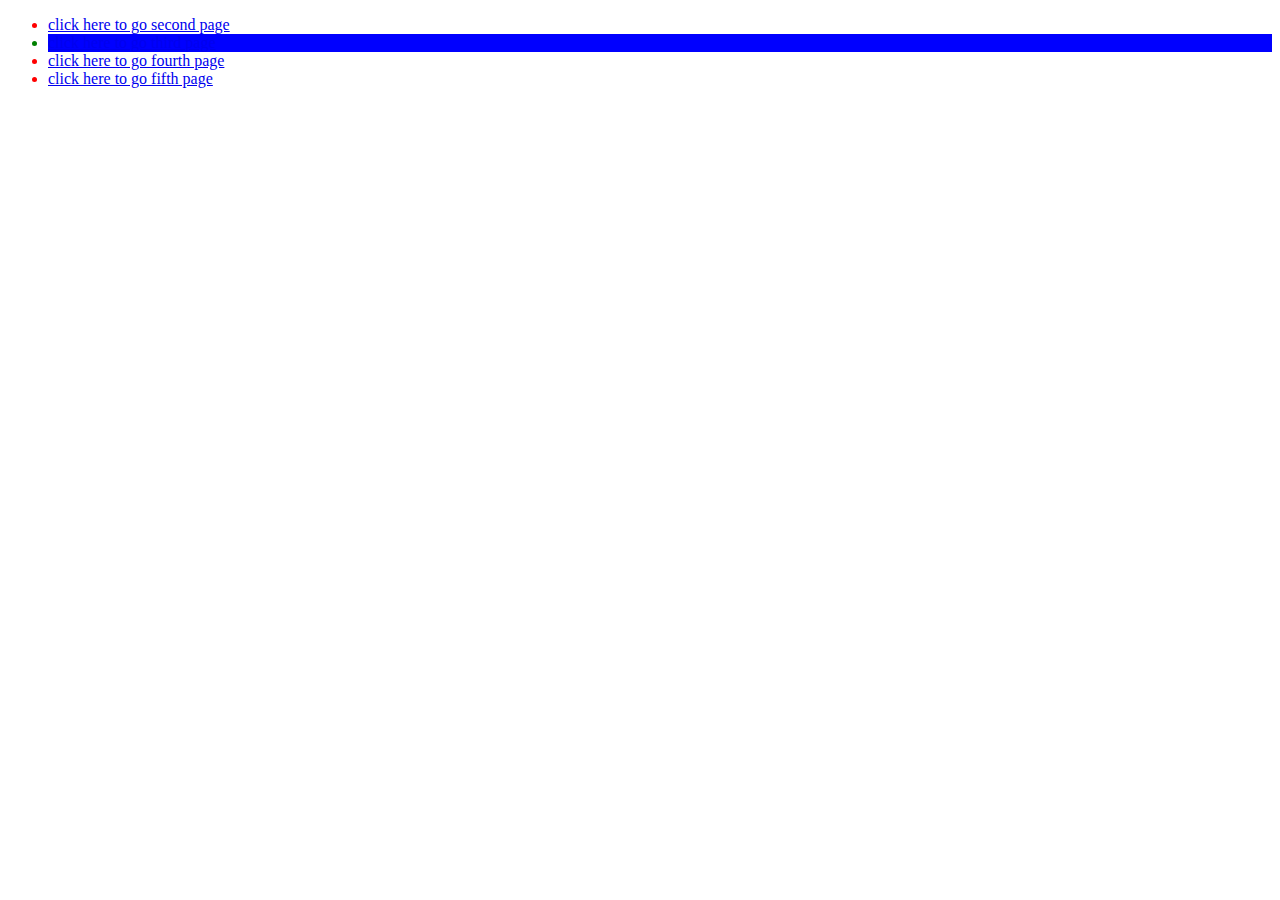
<file: index.html>
<!DOCTYPE html>
<html>
    <head>
        <title>My Webpage</title>
        <link rel="stylesheet" href="https://stackpath.bootstrapcdn.com/bootstrap/4.1.3/css/bootstrap.min.css" integrity="sha384-MCw98/SFnGE8fJT3GXwEOngsV7Zt27NXFoaoApmYm81iuXoPkFOJwJ8ERdknLPMO" crossorigin="anonymous">
        <link rel="stylesheet" href="main.css">
    </head>
    <body>
    <div class="container">
        <div class="row">
            <div class="col-md-4">
                <ul class="name">
                    <li><a href="second.html">click here to go second page</a></li>
                    <li id="another_name"><a href="third.html">click here to go third page</a></li>
                    <li><a href="fourth.html">click here to go fourth page</a></li>
                    <li><a href="fifth.html">click here to go fifth page</a></li>
                </ul>
            </div>
        </div>
    </div>
    </body>
</html>
</file>
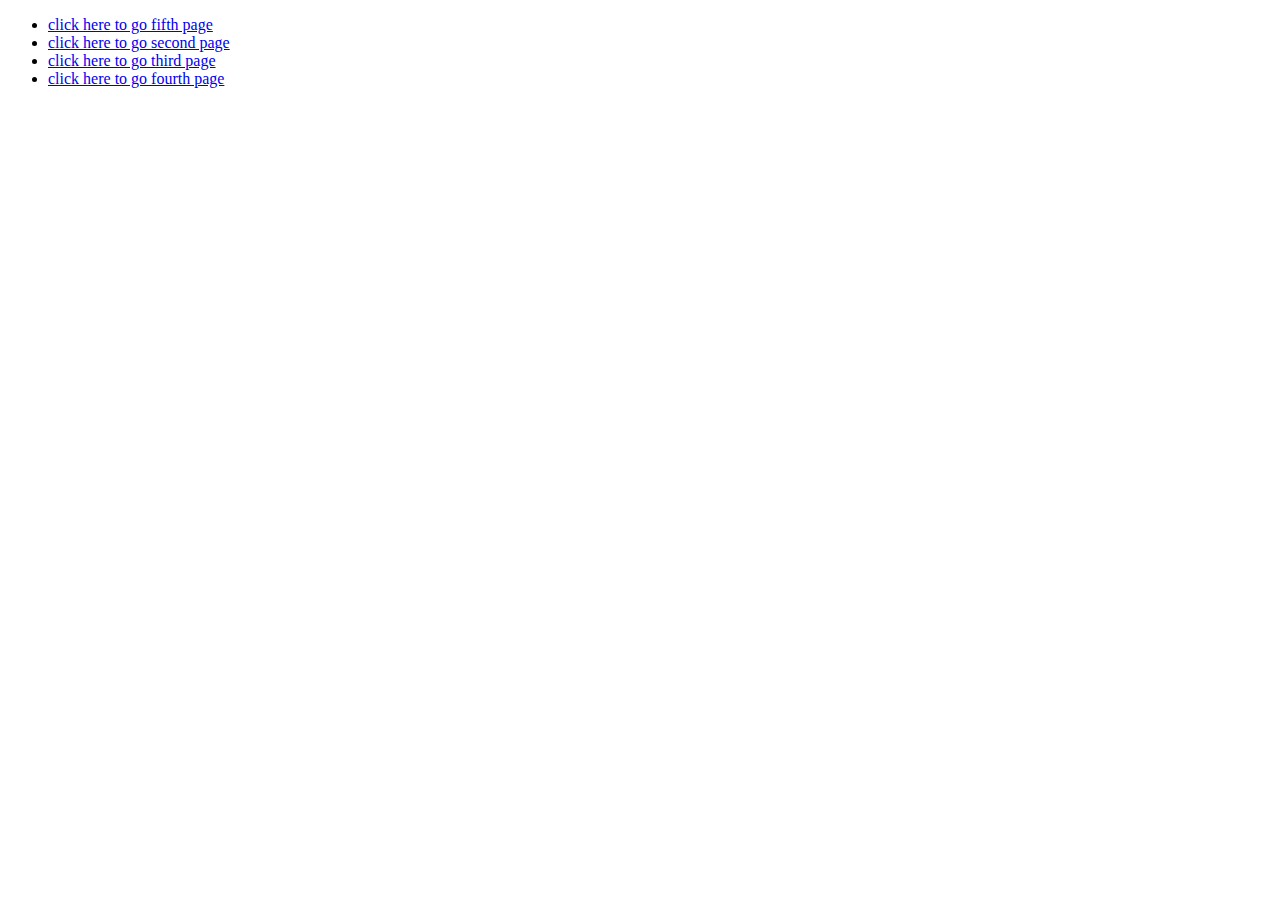
<file: fifth.html>
<!DOCTYPE html>
<html lang="en" dir="ltr">
    <head>
        <meta charset="utf-8">
        <title></title>
        <link rel="stylesheet" href="main.css">
    </head>
    <body>



        <ul>
            <li><a href="index.html">click here to go fifth page</a></li>
            <li><a href="second.html">click here to go second page</a></li>
            <li><a href="third.html">click here to go third page</a></li>
            <li><a href="fourth.html">click here to go fourth page</a></li>
        </ul>
    </body>
</html>
</file>
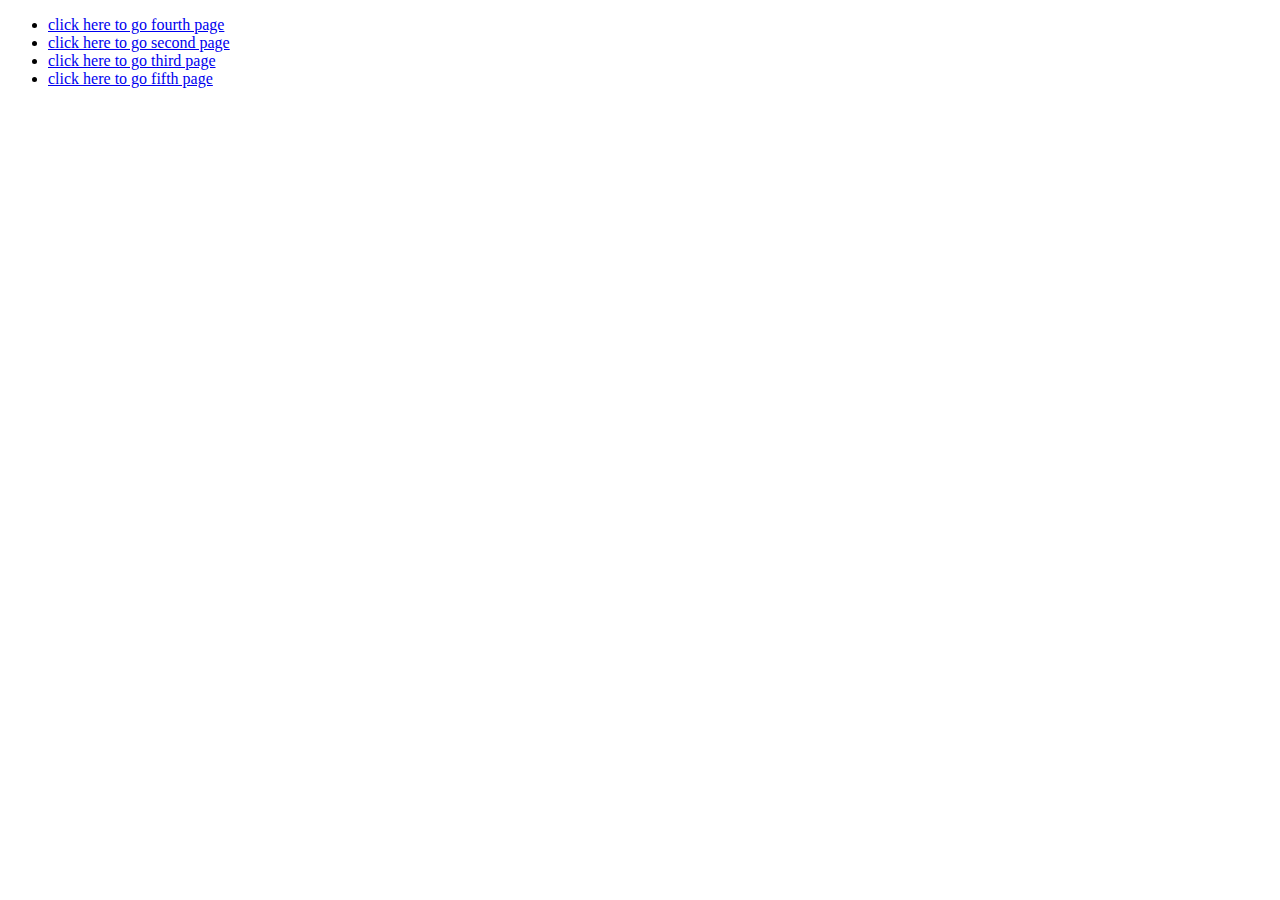
<file: fourth.html>
<!DOCTYPE html>
<html lang="en" dir="ltr">
    <head>
        <meta charset="utf-8">
        <title></title>
        <link rel="stylesheet" href="main.css">
    </head>
    <body>
        <ul>
            <li><a href="index.html">click here to go fourth page</a></li>
            <li><a href="second.html">click here to go second page</a></li>
            <li><a href="third.html">click here to go third page</a></li>
            <li><a href="fifth.html">click here to go fifth page</a></li>
        </ul>
    </body>
</html>
</file>
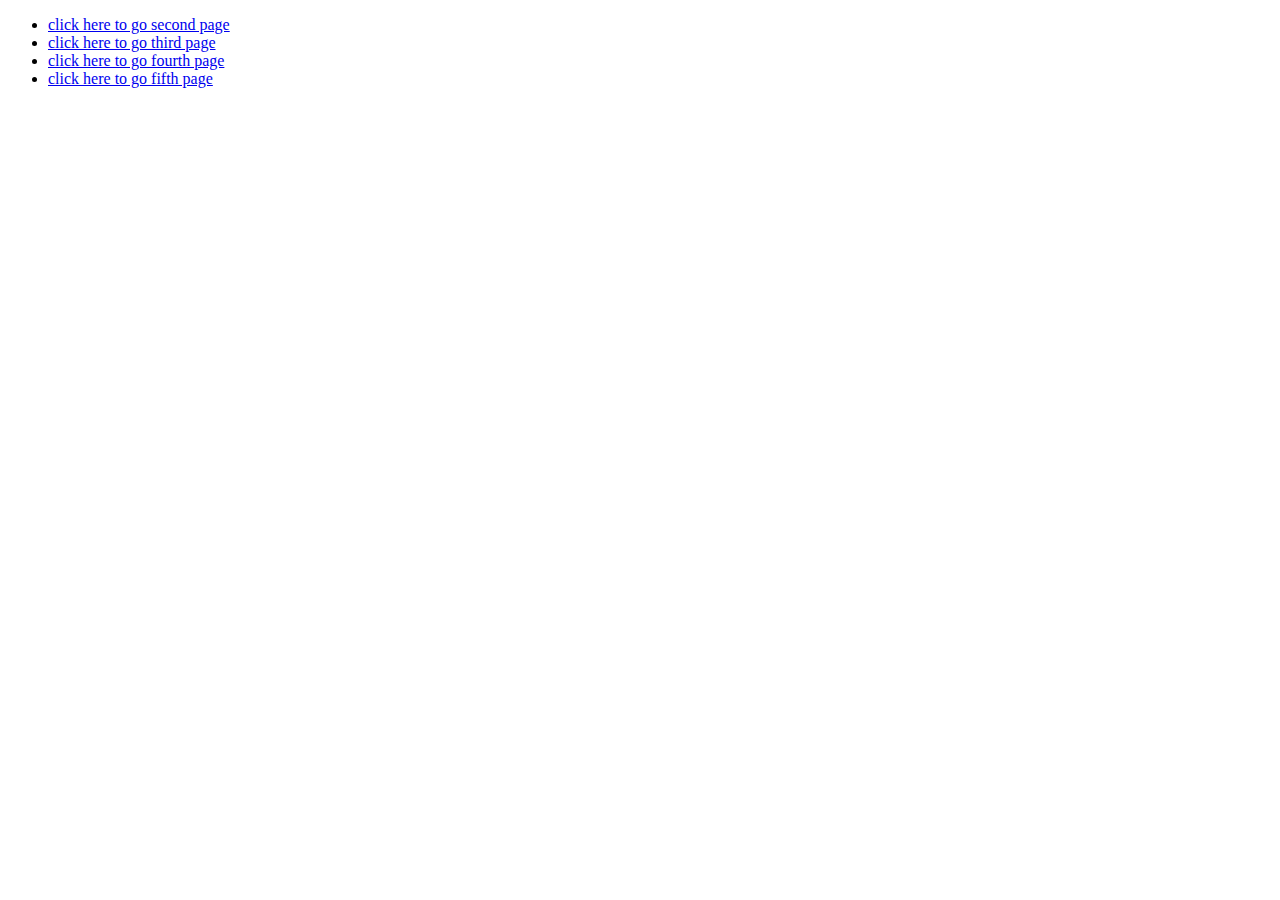
<file: second.html>
<!DOCTYPE html>
<html lang="en" dir="ltr">
    <head>
        <meta charset="utf-8">
        <title>Second page</title>
        <link rel="stylesheet" href="main.css">
    </head>
    <body>




        <ul>
            <li><a href="index.html">click here to go second page</a></li>
            <li><a href="third.html">click here to go third page</a></li>
            <li><a href="fourth.html">click here to go fourth page</a></li>
            <li><a href="fifth.html">click here to go fifth page</a></li>
        </ul>
    </body>
</html>
</file>
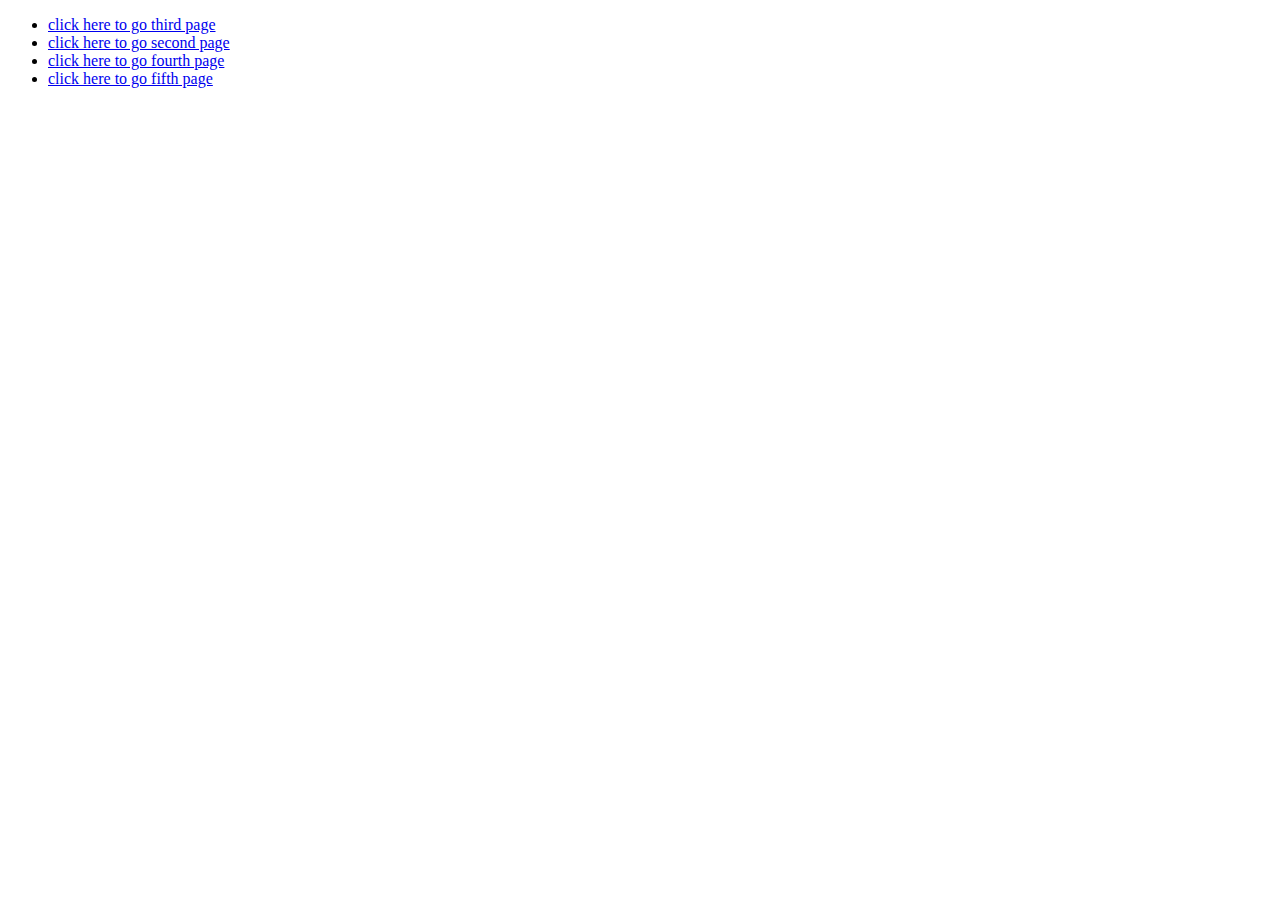
<file: third.html>
<!DOCTYPE html>
<html lang="en" dir="ltr">
    <head>
        <meta charset="utf-8">
        <title>third</title>
        <link rel="stylesheet" href="main.css">
    </head>
    <body>





        <ul>
            <li><a href="index.html">click here to go third page</a></li>
            <li><a href="second.html">click here to go second page</a></li>
            <li><a href="fourth.html">click here to go fourth page</a></li>
            <li><a href="fifth.html">click here to go fifth page</a></li>
        </ul>
    </body>
</html>
</file>
<file: main.css>
.name {
    color: red;
    text-decoration: none;
}
#another_name {
    color: green;
    background-color: blue;
    text-decoration: none;
}
</file>
